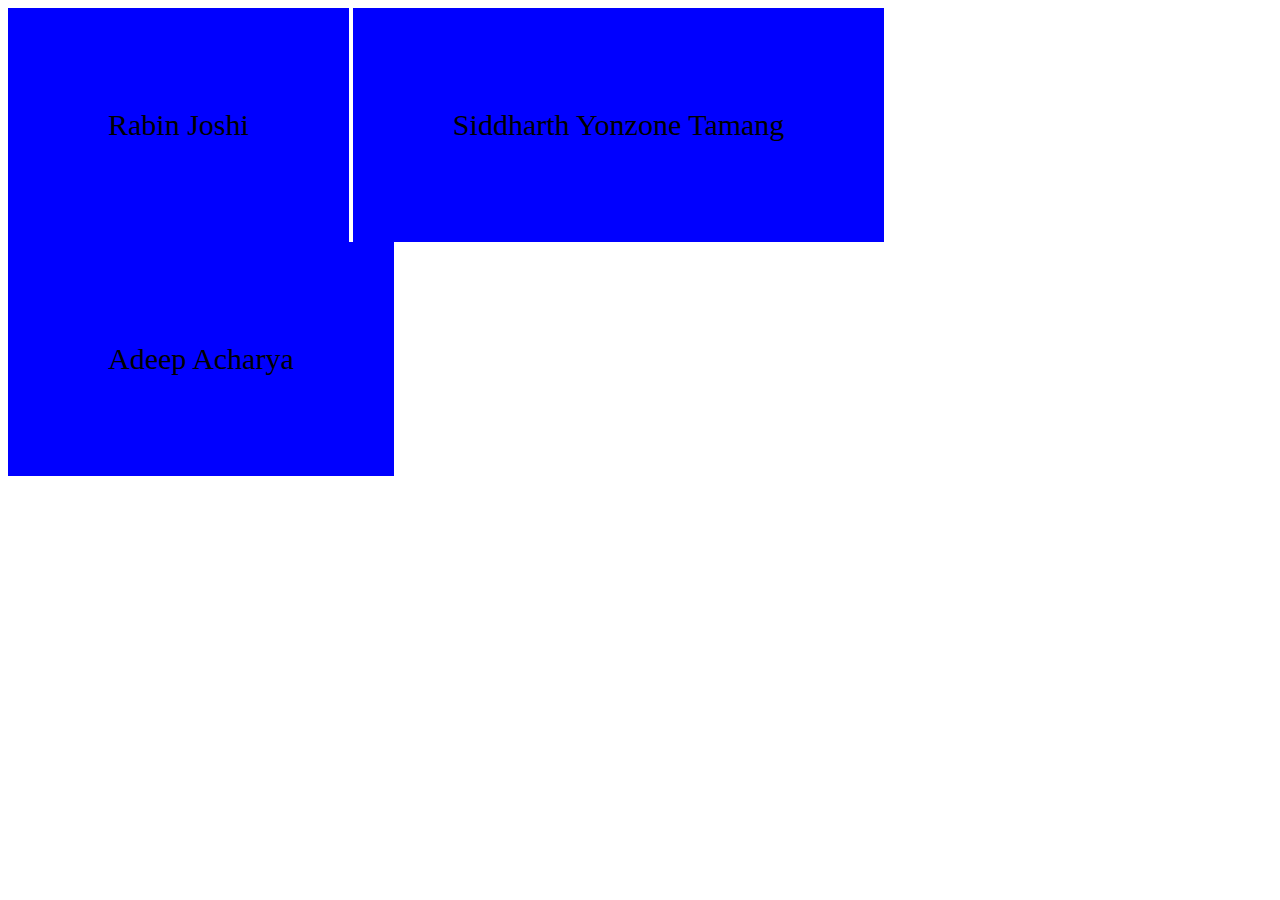
<file: aline elements.html>
<!DOCTYPE html>
<html>
	<head>
		<title> Friends in Aline </title>
		<link href="aline.css" rel="stylesheet" type="text/css">
	</head>
	<body>
		<div class="A">
			<div> Rabin Joshi </div>
		</div>
		<div class="B">
			<div> Siddharth Yonzone Tamang </div>
		</div>
		<div class="C">
			<div> Adeep Acharya </div>
		</div>
		</body>
	</html>
</file>
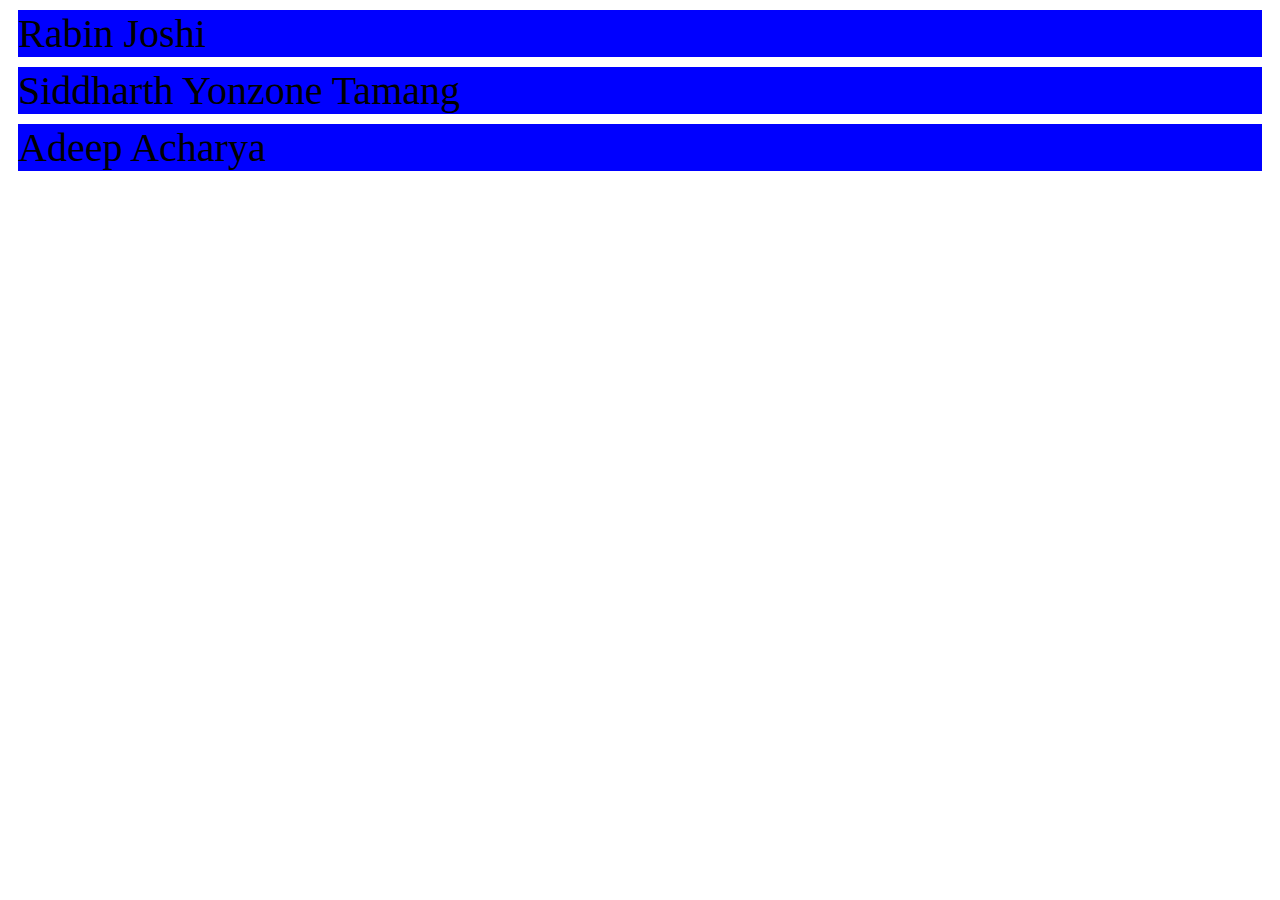
<file: block elements.html>
<!DOCTYPE html>
<html>
	<head>
		<title> Friends in Block  </title>
		<link href="block.css" rel="stylesheet" type="text/css">
	</head>
	<body>
		<div class="A">
			<div> Rabin Joshi </div>
		</div>
		<div class="B">
			<div> Siddharth Yonzone Tamang </div>
		</div>
		<div class="C">
			<div> Adeep Acharya </div>
		</div>
		</body>
	</html>
</file>
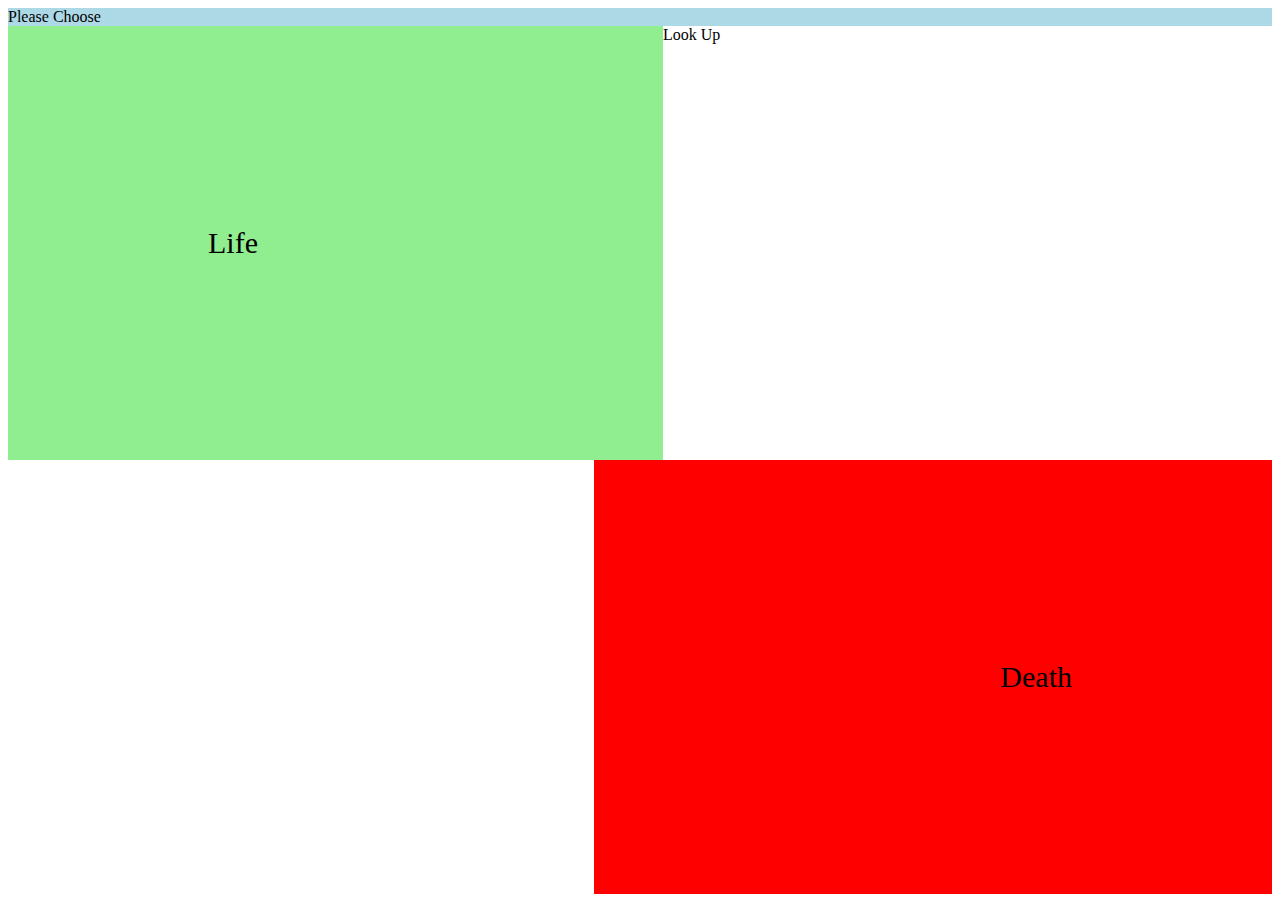
<file: Life and Death.html>
<!DOCTYPE html>
<html>
	<head>
		<title> Life and Death </title>
		<link href="LD.css" rel="stylesheet" type="text/css">
	</head>
	<body>
		<div class="header">
			<div> Please Choose </div> 
		</div>

		<div class="A">
			<div> Life </div>
		</div>
		<div class="B">
			<div> Death </div>
		</div>
		<div class="footer">
			<div> Look Up </div>
		</div>
		</body>
	</html>
</file>
<file: aline.css>
.A{
	display: inline-block;
	background-color: blue;
	padding: 100px;
	margin: 0px;
	font-size: 30px;
}
.B{
	display: inline-block;
	background-color: blue;
	padding: 100px;
	margin: 0px;
	font-size: 30px;
}
.C{
	display: inline-block;
	background-color: blue;
	padding: 100px;
	margin: 0px;
	font-size: 30px;
}
</file>
<file: block.css>
.A{
	display: block;
	background-color: blue;
	padding: 0px;
	margin: 10px;
	font-size: 40px;
}
.B{
	display: block;
	background-color: blue;
	padding: 0px;
	margin: 10px;
	font-size: 40px;
}
.C{
	display: block;
	background-color: blue;
	padding: 0px;
	margin: 10px;
	font-size: 40px;
}
</file>
<file: LD.css>
.header{
	background-color: lightblue;
}
	.A{
	float: left;
	background-color: lightgreen;
	padding: 200px;
	padding-right: 405px;
	margin: 0px;
	font-size: 30px;
}
.B{
	float: right;
	background-color: red ;
	padding: 200px;
	padding-left: 406px;
	margin: 0px;
	font-size: 30px;
}
.footer{
	background color: grey;
}
</file>
